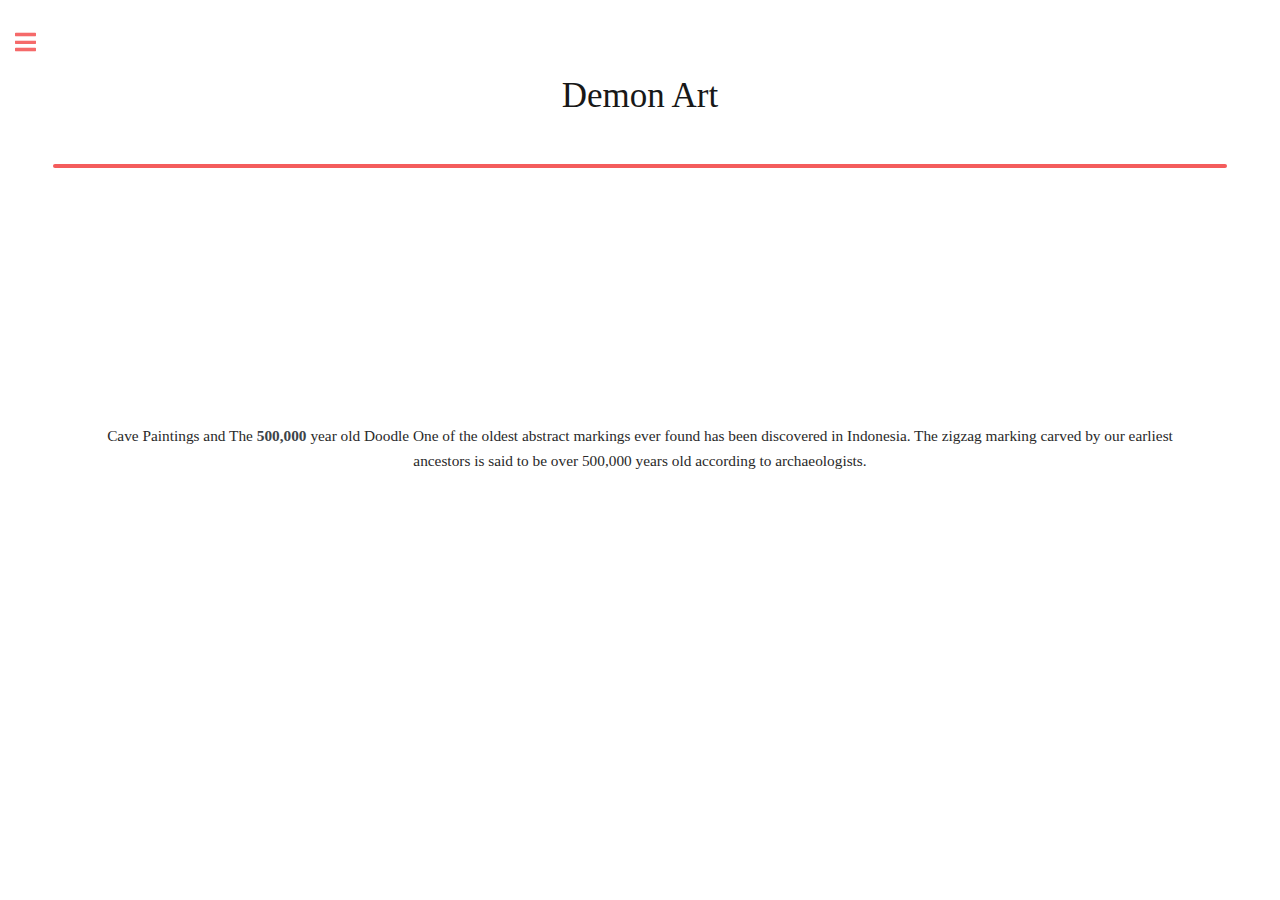
<file: index.html>
<!DOCTYPE HTML>

<html>
<head>
    <title>Demon Art - A Gallery About Doodle Art</title>
    <meta charset="utf-8"/>
    <meta name="viewport" content="width=device-width, initial-scale=1, user-scalable=no"/>
    <link id="dd" rel="icon" href="Logo.jpg">
    <link rel="stylesheet" href="assets/css/main.css"/>
</head>
<body class="is-preload">

<div id="wrapper">

    <div id="main">
        <div class="inner">
            <center>
                <header id="header">
                    <a href="index.html" class="logo">Demon Art</a>
                </header>
            </center>
            <hr id="hr">
            <br>
            <br><br><br><br><br><br><br><br>

            <center>
                <p id="doodle">Cave Paintings and The <strong>500,000</strong> year old Doodle One of the oldest
                    abstract markings ever
                    found has been discovered in Indonesia. The zigzag marking carved by our earliest ancestors is said
                    to be
                    over 500,000 years old according to archaeologists.
                </p>
            </center>

        </div>
    </div>
    <br>

    <!-- Sidebar -->
    <div id="sidebar">
        <div class="inner">

            <!-- Search -->
            <section id="search" class="alt">
                <form method="post" action="#">
                    <input type="text" name="query" id="query" placeholder="Search"/>
                </form>
            </section>

            <!-- Menu -->
            <nav id="menu">
                <header class="major">
                    <h2>Menu</h2>
                </header>
                <ul>
                    <li><a href="index.html">Home</a></li>
                    <li><a href="generic.html">Doodles</a></li>
                    <li><a href="elements.html">Contact Us</a></li>

                </ul>
            </nav>
        </div>
    </div>
</div>


<script src="assets/js/jquery.min.js"></script>
<script src="assets/js/browser.min.js"></script>
<script src="assets/js/breakpoints.min.js"></script>
<script src="assets/js/util.js"></script>
<script src="assets/js/main.js"></script>

</body>
</html>
</file>
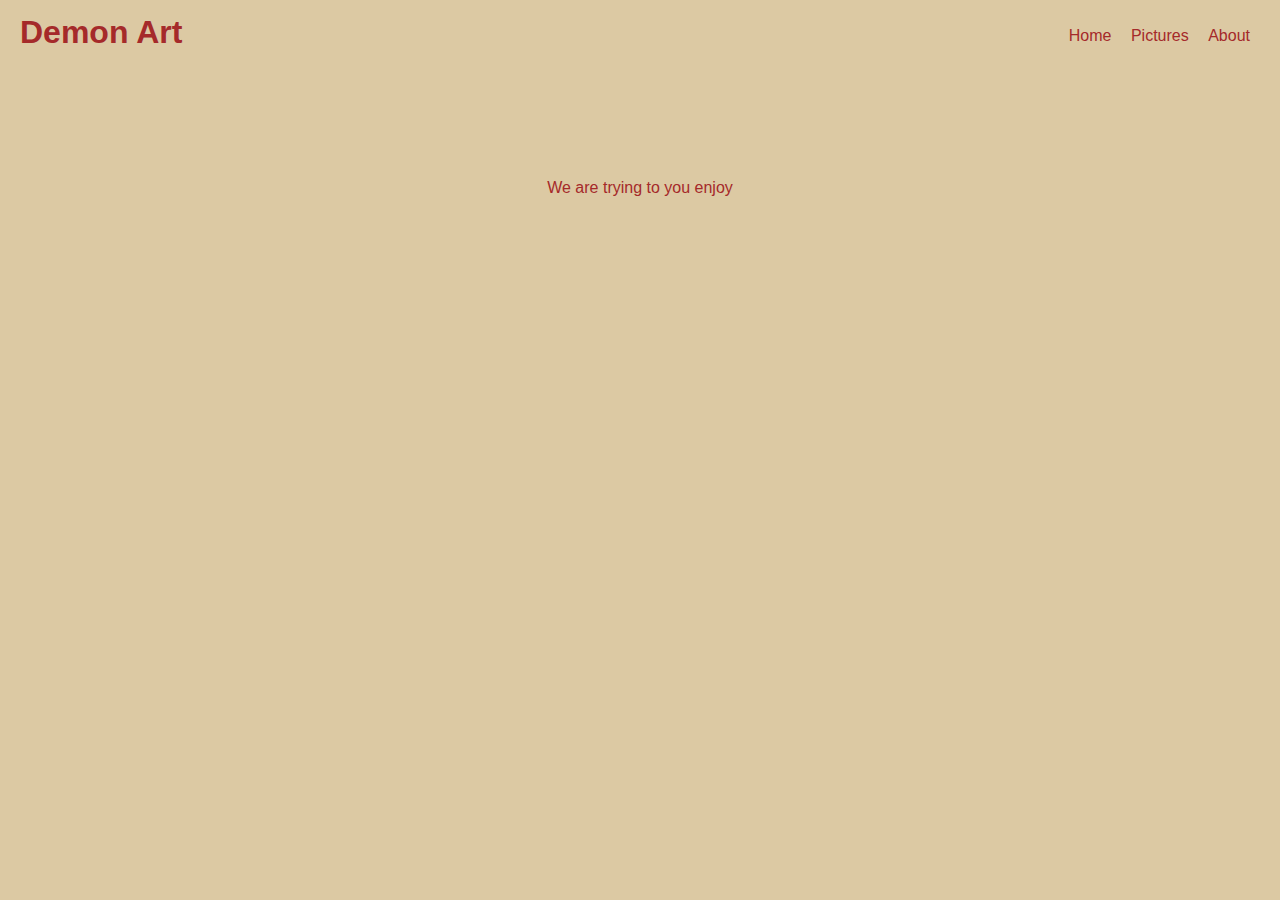
<file: about.html>
<!doctype html>
<html lang="en">
<head>
    <meta charset="UTF-8">
    <meta name="viewport"
          content="width=device-width, user-scalable=no, initial-scale=1.0, maximum-scale=1.0, minimum-scale=1.0">
    <meta http-equiv="X-UA-Compatible" content="ie=edge">
    <link rel="icon" href="Logo.jpg">
    <link rel="stylesheet" href="style.css">
    <title>About</title>
</head>
<body>
<header id="header">
    <a id="header-link" href="index.html">
        <h1>
            Demon Art
        </h1>
    </a>

    <ul id="header-list">
        <li class="header-items">
            <a href="index.html">
                home
            </a>
        </li>
        <li class="header-items">
            <a href="pictures.html">
                pictures
            </a>
        </li>
        <li class="header-items">
            <a href="about.html">
                about
            </a>
        </li>
    </ul>
</header>

<br>
<br>
<br>
<br>
<br>
<br>
<center>
<p id="goal">
    we are trying to you enjoy
</p>
</center>

</body>
</html>
</file>
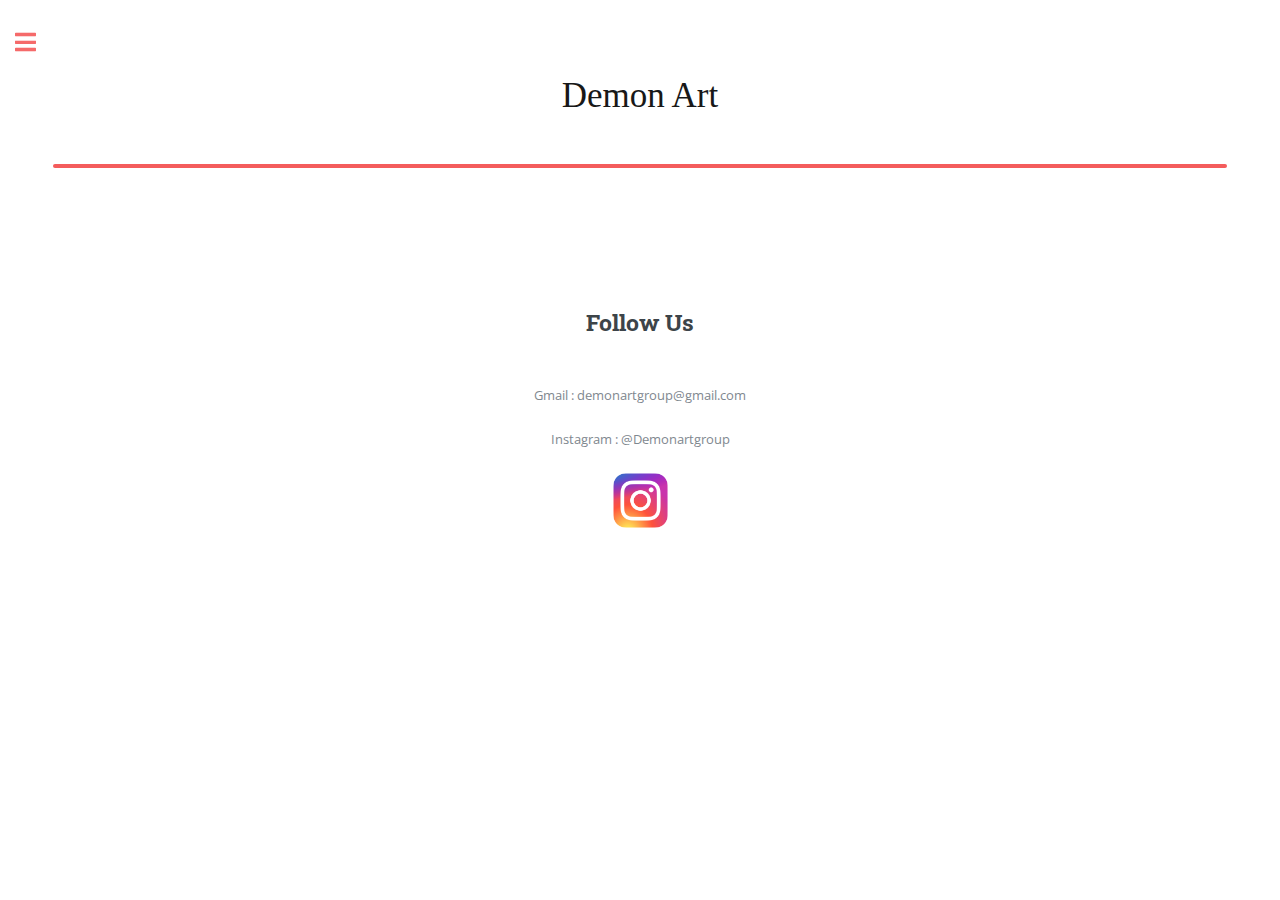
<file: elements.html>
<!DOCTYPE HTML>

<html>
<head>
    <title>Demon Art - A Gallery About Doodle Art</title>
    <meta charset="utf-8"/>
    <meta name="viewport" content="width=device-width, initial-scale=1, user-scalable=no"/>
    <link id="dd" rel="icon" href="Logo.jpg">
    <link rel="stylesheet" href="assets/css/main.css"/>
</head>
<body class="is-preload">

<div id="wrapper">

    <div id="main">
        <div class="inner">

            <center>
                <header id="header">
                    <a href="index.html" class="logo">Demon Art</a>

            </center>
            <hr id="hr">
            <br>
            <br>
            <br>
            <br>
            <br>

            <center>
                <h2>Follow Us</h2>
                <br>
                Gmail : demonartgroup@gmail.com

                <br>
                <br>
                Instagram : <a id="instagram" href="https://instagram.com/demonartgroup">@demonartgroup</a>
                <br>
                <br>
                <img id="ins" src="Instagram_logo_2016.svg.png">
        </div>
    </div>

    <!-- Sidebar -->
    <div id="sidebar">
        <div class="inner">

            <!-- Search -->
            <section id="search" class="alt">
                <form method="post" action="#">
                    <input type="text" name="query" id="query" placeholder="Search"/>
                </form>
            </section>

            <!-- Menu -->
            <nav id="menu">
                <header class="major">
                    <h2>Menu</h2>
                </header>
                <ul>
                    <li><a href="index.html">Home</a></li>
                    <li><a href="generic.html">Doodles</a></li>
                    <li><a href="elements.html">Contact Us</a></li>

                </ul>


                <script src="assets/js/jquery.min.js"></script>
                <script src="assets/js/browser.min.js"></script>
                <script src="assets/js/breakpoints.min.js"></script>
                <script src="assets/js/util.js"></script>
                <script src="assets/js/main.js"></script>

</body>
</html>
</file>
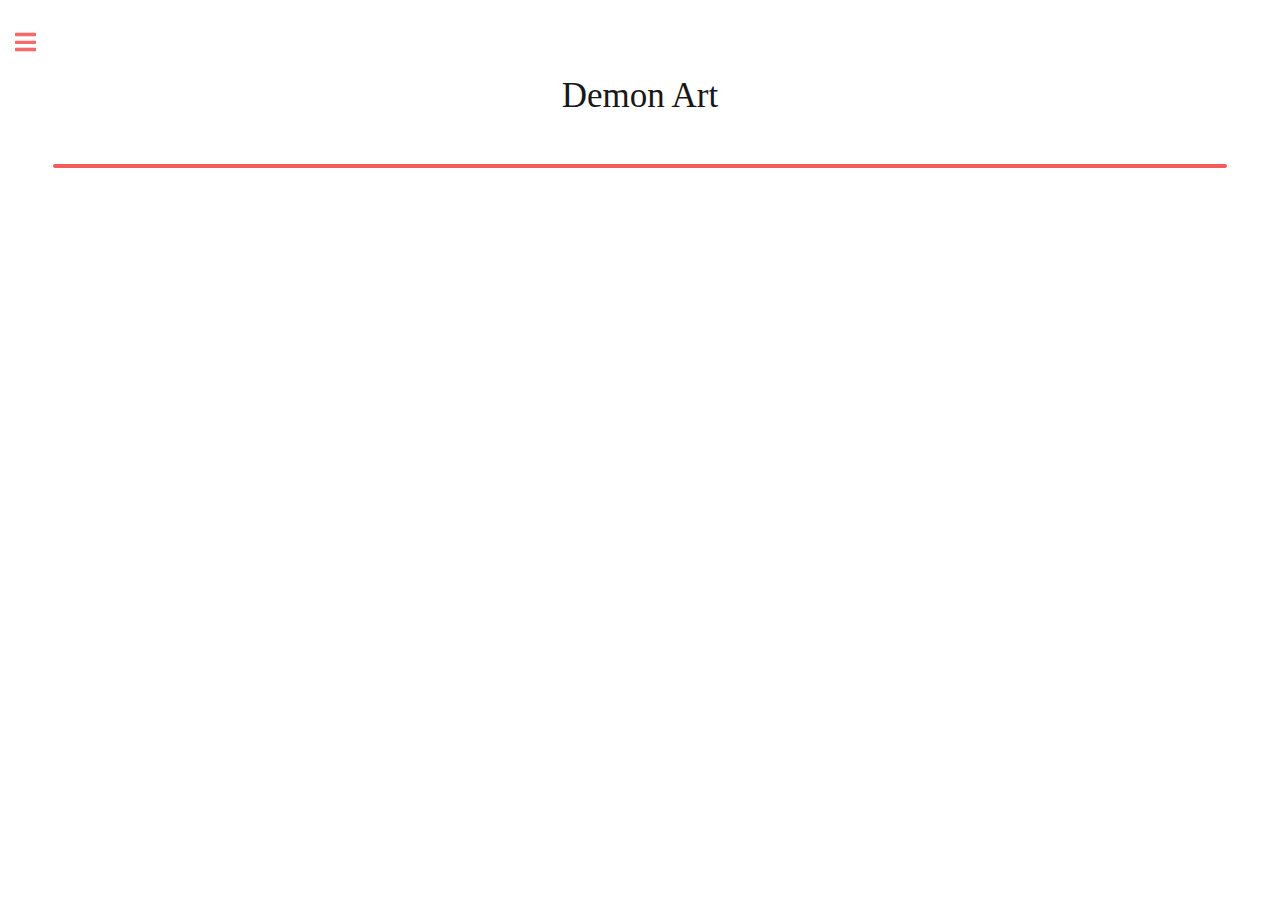
<file: generic.html>
<!DOCTYPE HTML>

<html>
<head>
    <title>Demon Art - A Gallery About Doodle Art</title>
    <meta charset="utf-8"/>
    <meta name="viewport" content="width=device-width, initial-scale=1, user-scalable=no"/>
    <link id="dd" rel="icon" href="Logo.jpg">
    <link rel="stylesheet" href="assets/css/main.css"/>
</head>
<body class="is-preload">

<div id="wrapper">

    <div id="main">
        <div class="inner">

            <center>
                <header id="header">
                    <a href="index.html" class="logo">Demon Art</a>
                </header>
            </center>
            <hr id="hr">
        </div>
    </div>

    <!-- Sidebar -->
    <div id="sidebar">
        <div class="inner">

            <!-- Search -->
            <section id="search" class="alt">
                <form method="post" action="#">
                    <input type="text" name="query" id="query" placeholder="Search"/>
                </form>
            </section>

            <!-- Menu -->
            <nav id="menu">
                <header class="major">
                    <h2>Menu</h2>
                </header>
                <ul>
                    <li><a href="index.html">Home</a></li>
                    <li><a href="generic.html">Doodles</a></li>
                    <li><a href="elements.html">Contact Us</a></li>

                </ul>
            </nav>
        </div>
    </div>
</div>

<script src="assets/js/time.js"></script>
<script src="assets/js/jquery.min.js"></script>
<script src="assets/js/browser.min.js"></script>
<script src="assets/js/breakpoints.min.js"></script>
<script src="assets/js/util.js"></script>
<script src="assets/js/main.js"></script>

</body>
</html>
</file>
<file: style.css>
* {
    margin: 0;
    padding: 0;
    box-sizing: border-box;
}


body {
    font-family: AktivGroteskW01-Medium, sans-serif;
    background-color: #dcc9a3;
    color: brown;
}

h1, h2, h3, h4, h5, h6, a {
    font-family: Recoleta, sans-serif;
}

#header {
    padding: 14px 20px 20px;
}

a {
    display: inline-block;
    text-decoration: unset;
    color: unset;
    transition: .2s;

}

a:hover {
    letter-spacing: 5px;
}

*:first-letter {
    text-transform: uppercase;
}

.header-items {
    display: inline-block;
    margin-left: 15px;
}

#header-list {
    position: absolute;
    top: 27px;
    right: 30px;
}

#pp {
    font-family: Recoleta, sans-serif;
    margin: 40px;
}

#line {
    margin: 45px;
    border-color: brown;
    outline-color: brown;
    color: brown;
}

#logo {
    width: 250px;
}

#footer {
    font-family: Recoleta, sans-serif;
    margin: 25px;
}

#goal {
    font-family: Recoleta, sans-serif;
}

#dude {
    margin: 45px;
    border-color: brown;
    outline-color: brown;
    color: brown;
}
</file>
<file: assets/css/main.css>
@import url(fontawesome-all.min.css);
@import url("https://fonts.googleapis.com/css?family=Open+Sans:400,600,400italic,600italic|Roboto+Slab:400,700");

/*
	Editorial by HTML5 UP
	html5up.net | @ajlkn
	Free for personal and commercial use under the CCA 3.0 license (html5up.net/license)
*/
*:first-letter {
    text-transform: uppercase;
}

html, body, div, span, applet, object,
iframe, h1, h2, h3, h4, h5, h6, p, blockquote,
pre, a, abbr, acronym, address, big, cite,
code, del, dfn, em, img, ins, kbd, q, s, samp,
small, strike, strong, sub, sup, tt, var, b,
u, i, center, dl, dt, dd, ol, ul, li, fieldset,
form, label, legend, table, caption, tbody,
tfoot, thead, tr, th, td, article, aside,
canvas, details, embed, figure, figcaption,
footer, header, hgroup, menu, nav, output, ruby,
section, summary, time, mark, audio, video, #instagram {
    margin: 0;
    padding: 0;
    border: 0;
    font-size: 100%;
    font: inherit;
    vertical-align: baseline;
    box-sizing: border-box;
}

article, aside, details, figcaption, figure,
footer, header, hgroup, menu, nav, section {
    display: block;
}

body {
    line-height: 1;
}

ol, ul {
    list-style: none;
}

blockquote, q {
    quotes: none;
}

blockquote:before, blockquote:after, q:before, q:after {
    content: '';
    content: none;
}

table {
    border-collapse: collapse;
    border-spacing: 0;
}

body {
    -webkit-text-size-adjust: none;

}

mark {
    background-color: transparent;
    color: inherit;
}

input::-moz-focus-inner {
    border: 0;
    padding: 0;
}

input, select, textarea {
    -moz-appearance: none;
    -webkit-appearance: none;
    -ms-appearance: none;
    appearance: none;
}

/* Basic */
@-ms-viewport {
    width: device-width;
}

body {
    -ms-overflow-style: scrollbar;
}

@media screen and (max-width: 480px) {
    html, body {
        min-width: 320px;
    }
}

html {
    box-sizing: border-box;
}

*, *:before, *:after {
    box-sizing: inherit;
}

body {
    background: #ffffff;
}

body.is-preload *, body.is-preload *:before, body.is-preload *:after, body.is-resizing *, body.is-resizing *:before, body.is-resizing *:after {
    -moz-animation: none !important;
    -webkit-animation: none !important;
    -ms-animation: none !important;
    animation: none !important;
    -moz-transition: none !important;
    -webkit-transition: none !important;
    -ms-transition: none !important;
    transition: none !important;
}

/* Type */
body, input, select, textarea {
    color: #7f888f;
    font-family: "Open Sans", sans-serif;
    font-size: 13pt;
    font-weight: 400;
    line-height: 1.65;
}

@media screen and (max-width: 1680px) {
    body, input, select, textarea {
        font-size: 11pt;
    }
}

@media screen and (max-width: 1280px) {
    body, input, select, textarea {
        font-size: 10pt;
    }
}

@media screen and (max-width: 360px) {
    body, input, select, textarea {
        font-size: 9pt;
    }
}

a {
    -moz-transition: color 0.2s ease-in-out, border-bottom-color 0.2s ease-in-out;
    -webkit-transition: color 0.2s ease-in-out, border-bottom-color 0.2s ease-in-out;
    -ms-transition: color 0.2s ease-in-out, border-bottom-color 0.2s ease-in-out;
    transition: color 0.2s ease-in-out, border-bottom-color 0.2s ease-in-out;
    border-bottom: dotted 1px;
    color: #f56a6a;
    text-decoration: none;
}

a:hover {
    border-bottom-color: #f56a6a;
    color: #f56a6a !important;
}

a:hover strong {
    color: inherit;
}

strong, b {
    color: #3d4449;
    font-weight: 600;
}

em, i {
    font-style: italic;
}

p {
    margin: 0 0 2em 0;
}

h1, h2, h3, h4, h5, h6 {
    color: #3d4449;
    font-family: "Roboto Slab", serif;
    font-weight: 700;
    line-height: 1.5;
    margin: 0 0 1em 0;
}

h1 a, h2 a, h3 a, h4 a, h5 a, h6 a {
    color: inherit;
    text-decoration: none;
    border-bottom: 0;
}

h1 {
    font-size: 4em;
    margin: 0 0 0.5em 0;
    line-height: 1.3;
}

h2 {
    font-size: 1.75em;
}

h3 {
    font-size: 1.25em;
}

h4 {
    font-size: 1.1em;
}

h5 {
    font-size: 0.9em;
}

h6 {
    font-size: 0.7em;
}

@media screen and (max-width: 1680px) {
    h1 {
        font-size: 3.5em;
    }
}

@media screen and (max-width: 980px) {
    h1 {
        font-size: 3.25em;
    }
}

@media screen and (max-width: 736px) {
    h1 {
        font-size: 2em;
        line-height: 1.4;
    }

    h2 {
        font-size: 1.5em;
    }
}

sub {
    font-size: 0.8em;
    position: relative;
    top: 0.5em;
}

sup {
    font-size: 0.8em;
    position: relative;
    top: -0.5em;
}

blockquote {
    border-left: solid 3px rgba(210, 215, 217, 0.75);
    font-style: italic;
    margin: 0 0 2em 0;
    padding: 0.5em 0 0.5em 2em;
}

code {
    background: rgba(230, 235, 237, 0.25);
    border-radius: 0.375em;
    border: solid 1px rgba(210, 215, 217, 0.75);
    font-family: "Courier New", monospace;
    font-size: 0.9em;
    margin: 0 0.25em;
    padding: 0.25em 0.65em;
}

pre {
    -webkit-overflow-scrolling: touch;
    font-family: "Courier New", monospace;
    font-size: 0.9em;
    margin: 0 0 2em 0;
}

pre code {
    display: block;
    line-height: 1.75;
    padding: 1em 1.5em;
    overflow-x: auto;
}

hr {
    border: 0;
    border-bottom: solid 1px rgba(210, 215, 217, 0.75);
    margin: 2em 0;
}

hr.major {
    margin: 3em 0;
}

.align-left {
    text-align: left;
}

.align-center {
    text-align: center;
}

.align-right {
    text-align: right;
}

/* Row */
.row {
    display: flex;
    flex-wrap: wrap;
    box-sizing: border-box;
    align-items: stretch;
}

.row > * {
    box-sizing: border-box;
}

.row.gtr-uniform > * > :last-child {
    margin-bottom: 0;
}

.row.aln-left {
    justify-content: flex-start;
}

.row.aln-center {
    justify-content: center;
}

.row.aln-right {
    justify-content: flex-end;
}

.row.aln-top {
    align-items: flex-start;
}

.row.aln-middle {
    align-items: center;
}

.row.aln-bottom {
    align-items: flex-end;
}

.row > .imp {
    order: -1;
}

.row > .col-1 {
    width: 8.33333%;
}

.row > .off-1 {
    margin-left: 8.33333%;
}

.row > .col-2 {
    width: 16.66667%;
}

.row > .off-2 {
    margin-left: 16.66667%;
}

.row > .col-3 {
    width: 25%;
}

.row > .off-3 {
    margin-left: 25%;
}

.row > .col-4 {
    width: 33.33333%;
}

.row > .off-4 {
    margin-left: 33.33333%;
}

.row > .col-5 {
    width: 41.66667%;
}

.row > .off-5 {
    margin-left: 41.66667%;
}

.row > .col-6 {
    width: 50%;
}

.row > .off-6 {
    margin-left: 50%;
}

.row > .col-7 {
    width: 58.33333%;
}

.row > .off-7 {
    margin-left: 58.33333%;
}

.row > .col-8 {
    width: 66.66667%;
}

.row > .off-8 {
    margin-left: 66.66667%;
}

.row > .col-9 {
    width: 75%;
}

.row > .off-9 {
    margin-left: 75%;
}

.row > .col-10 {
    width: 83.33333%;
}

.row > .off-10 {
    margin-left: 83.33333%;
}

.row > .col-11 {
    width: 91.66667%;
}

.row > .off-11 {
    margin-left: 91.66667%;
}

.row > .col-12 {
    width: 100%;
}

.row > .off-12 {
    margin-left: 100%;
}

.row.gtr-0 {
    margin-top: 0;
    margin-left: 0em;
}

.row.gtr-0 > * {
    padding: 0 0 0 0em;
}

.row.gtr-0.gtr-uniform {
    margin-top: 0em;
}

.row.gtr-0.gtr-uniform > * {
    padding-top: 0em;
}

.row.gtr-25 {
    margin-top: 0;
    margin-left: -0.375em;
}

.row.gtr-25 > * {
    padding: 0 0 0 0.375em;
}

.row.gtr-25.gtr-uniform {
    margin-top: -0.375em;
}

.row.gtr-25.gtr-uniform > * {
    padding-top: 0.375em;
}

.row.gtr-50 {
    margin-top: 0;
    margin-left: -0.75em;
}

.row.gtr-50 > * {
    padding: 0 0 0 0.75em;
}

.row.gtr-50.gtr-uniform {
    margin-top: -0.75em;
}

.row.gtr-50.gtr-uniform > * {
    padding-top: 0.75em;
}

.row {
    margin-top: 0;
    margin-left: -1.5em;
}

.row > * {
    padding: 0 0 0 1.5em;
}

.row.gtr-uniform {
    margin-top: -1.5em;
}

.row.gtr-uniform > * {
    padding-top: 1.5em;
}

.row.gtr-150 {
    margin-top: 0;
    margin-left: -2.25em;
}

.row.gtr-150 > * {
    padding: 0 0 0 2.25em;
}

.row.gtr-150.gtr-uniform {
    margin-top: -2.25em;
}

.row.gtr-150.gtr-uniform > * {
    padding-top: 2.25em;
}

.row.gtr-200 {
    margin-top: 0;
    margin-left: -3em;
}

.row.gtr-200 > * {
    padding: 0 0 0 3em;
}

.row.gtr-200.gtr-uniform {
    margin-top: -3em;
}

.row.gtr-200.gtr-uniform > * {
    padding-top: 3em;
}

@media screen and (max-width: 1680px) {
    .row {
        display: flex;
        flex-wrap: wrap;
        box-sizing: border-box;
        align-items: stretch;
    }

    .row > * {
        box-sizing: border-box;
    }

    .row.gtr-uniform > * > :last-child {
        margin-bottom: 0;
    }

    .row.aln-left {
        justify-content: flex-start;
    }

    .row.aln-center {
        justify-content: center;
    }

    .row.aln-right {
        justify-content: flex-end;
    }

    .row.aln-top {
        align-items: flex-start;
    }

    .row.aln-middle {
        align-items: center;
    }

    .row.aln-bottom {
        align-items: flex-end;
    }

    .row > .imp-xlarge {
        order: -1;
    }

    .row > .col-1-xlarge {
        width: 8.33333%;
    }

    .row > .off-1-xlarge {
        margin-left: 8.33333%;
    }

    .row > .col-2-xlarge {
        width: 16.66667%;
    }

    .row > .off-2-xlarge {
        margin-left: 16.66667%;
    }

    .row > .col-3-xlarge {
        width: 25%;
    }

    .row > .off-3-xlarge {
        margin-left: 25%;
    }

    .row > .col-4-xlarge {
        width: 33.33333%;
    }

    .row > .off-4-xlarge {
        margin-left: 33.33333%;
    }

    .row > .col-5-xlarge {
        width: 41.66667%;
    }

    .row > .off-5-xlarge {
        margin-left: 41.66667%;
    }

    .row > .col-6-xlarge {
        width: 50%;
    }

    .row > .off-6-xlarge {
        margin-left: 50%;
    }

    .row > .col-7-xlarge {
        width: 58.33333%;
    }

    .row > .off-7-xlarge {
        margin-left: 58.33333%;
    }

    .row > .col-8-xlarge {
        width: 66.66667%;
    }

    .row > .off-8-xlarge {
        margin-left: 66.66667%;
    }

    .row > .col-9-xlarge {
        width: 75%;
    }

    .row > .off-9-xlarge {
        margin-left: 75%;
    }

    .row > .col-10-xlarge {
        width: 83.33333%;
    }

    .row > .off-10-xlarge {
        margin-left: 83.33333%;
    }

    .row > .col-11-xlarge {
        width: 91.66667%;
    }

    .row > .off-11-xlarge {
        margin-left: 91.66667%;
    }

    .row > .col-12-xlarge {
        width: 100%;
    }

    .row > .off-12-xlarge {
        margin-left: 100%;
    }

    .row.gtr-0 {
        margin-top: 0;
        margin-left: 0em;
    }

    .row.gtr-0 > * {
        padding: 0 0 0 0em;
    }

    .row.gtr-0.gtr-uniform {
        margin-top: 0em;
    }

    .row.gtr-0.gtr-uniform > * {
        padding-top: 0em;
    }

    .row.gtr-25 {
        margin-top: 0;
        margin-left: -0.375em;
    }

    .row.gtr-25 > * {
        padding: 0 0 0 0.375em;
    }

    .row.gtr-25.gtr-uniform {
        margin-top: -0.375em;
    }

    .row.gtr-25.gtr-uniform > * {
        padding-top: 0.375em;
    }

    .row.gtr-50 {
        margin-top: 0;
        margin-left: -0.75em;
    }

    .row.gtr-50 > * {
        padding: 0 0 0 0.75em;
    }

    .row.gtr-50.gtr-uniform {
        margin-top: -0.75em;
    }

    .row.gtr-50.gtr-uniform > * {
        padding-top: 0.75em;
    }

    .row {
        margin-top: 0;
        margin-left: -1.5em;
    }

    .row > * {
        padding: 0 0 0 1.5em;
    }

    .row.gtr-uniform {
        margin-top: -1.5em;
    }

    .row.gtr-uniform > * {
        padding-top: 1.5em;
    }

    .row.gtr-150 {
        margin-top: 0;
        margin-left: -2.25em;
    }

    .row.gtr-150 > * {
        padding: 0 0 0 2.25em;
    }

    .row.gtr-150.gtr-uniform {
        margin-top: -2.25em;
    }

    .row.gtr-150.gtr-uniform > * {
        padding-top: 2.25em;
    }

    .row.gtr-200 {
        margin-top: 0;
        margin-left: -3em;
    }

    .row.gtr-200 > * {
        padding: 0 0 0 3em;
    }

    .row.gtr-200.gtr-uniform {
        margin-top: -3em;
    }

    .row.gtr-200.gtr-uniform > * {
        padding-top: 3em;
    }
}

@media screen and (max-width: 1280px) {
    .row {
        display: flex;
        flex-wrap: wrap;
        box-sizing: border-box;
        align-items: stretch;
    }

    .row > * {
        box-sizing: border-box;
    }

    .row.gtr-uniform > * > :last-child {
        margin-bottom: 0;
    }

    .row.aln-left {
        justify-content: flex-start;
    }

    .row.aln-center {
        justify-content: center;
    }

    .row.aln-right {
        justify-content: flex-end;
    }

    .row.aln-top {
        align-items: flex-start;
    }

    .row.aln-middle {
        align-items: center;
    }

    .row.aln-bottom {
        align-items: flex-end;
    }

    .row > .imp-large {
        order: -1;
    }

    .row > .col-1-large {
        width: 8.33333%;
    }

    .row > .off-1-large {
        margin-left: 8.33333%;
    }

    .row > .col-2-large {
        width: 16.66667%;
    }

    .row > .off-2-large {
        margin-left: 16.66667%;
    }

    .row > .col-3-large {
        width: 25%;
    }

    .row > .off-3-large {
        margin-left: 25%;
    }

    .row > .col-4-large {
        width: 33.33333%;
    }

    .row > .off-4-large {
        margin-left: 33.33333%;
    }

    .row > .col-5-large {
        width: 41.66667%;
    }

    .row > .off-5-large {
        margin-left: 41.66667%;
    }

    .row > .col-6-large {
        width: 50%;
    }

    .row > .off-6-large {
        margin-left: 50%;
    }

    .row > .col-7-large {
        width: 58.33333%;
    }

    .row > .off-7-large {
        margin-left: 58.33333%;
    }

    .row > .col-8-large {
        width: 66.66667%;
    }

    .row > .off-8-large {
        margin-left: 66.66667%;
    }

    .row > .col-9-large {
        width: 75%;
    }

    .row > .off-9-large {
        margin-left: 75%;
    }

    .row > .col-10-large {
        width: 83.33333%;
    }

    .row > .off-10-large {
        margin-left: 83.33333%;
    }

    .row > .col-11-large {
        width: 91.66667%;
    }

    .row > .off-11-large {
        margin-left: 91.66667%;
    }

    .row > .col-12-large {
        width: 100%;
    }

    .row > .off-12-large {
        margin-left: 100%;
    }

    .row.gtr-0 {
        margin-top: 0;
        margin-left: 0em;
    }

    .row.gtr-0 > * {
        padding: 0 0 0 0em;
    }

    .row.gtr-0.gtr-uniform {
        margin-top: 0em;
    }

    .row.gtr-0.gtr-uniform > * {
        padding-top: 0em;
    }

    .row.gtr-25 {
        margin-top: 0;
        margin-left: -0.375em;
    }

    .row.gtr-25 > * {
        padding: 0 0 0 0.375em;
    }

    .row.gtr-25.gtr-uniform {
        margin-top: -0.375em;
    }

    .row.gtr-25.gtr-uniform > * {
        padding-top: 0.375em;
    }

    .row.gtr-50 {
        margin-top: 0;
        margin-left: -0.75em;
    }

    .row.gtr-50 > * {
        padding: 0 0 0 0.75em;
    }

    .row.gtr-50.gtr-uniform {
        margin-top: -0.75em;
    }

    .row.gtr-50.gtr-uniform > * {
        padding-top: 0.75em;
    }

    .row {
        margin-top: 0;
        margin-left: -1.5em;
    }

    .row > * {
        padding: 0 0 0 1.5em;
    }

    .row.gtr-uniform {
        margin-top: -1.5em;
    }

    .row.gtr-uniform > * {
        padding-top: 1.5em;
    }

    .row.gtr-150 {
        margin-top: 0;
        margin-left: -2.25em;
    }

    .row.gtr-150 > * {
        padding: 0 0 0 2.25em;
    }

    .row.gtr-150.gtr-uniform {
        margin-top: -2.25em;
    }

    .row.gtr-150.gtr-uniform > * {
        padding-top: 2.25em;
    }

    .row.gtr-200 {
        margin-top: 0;
        margin-left: -3em;
    }

    .row.gtr-200 > * {
        padding: 0 0 0 3em;
    }

    .row.gtr-200.gtr-uniform {
        margin-top: -3em;
    }

    .row.gtr-200.gtr-uniform > * {
        padding-top: 3em;
    }
}

@media screen and (max-width: 980px) {
    .row {
        display: flex;
        flex-wrap: wrap;
        box-sizing: border-box;
        align-items: stretch;
    }

    .row > * {
        box-sizing: border-box;
    }

    .row.gtr-uniform > * > :last-child {
        margin-bottom: 0;
    }

    .row.aln-left {
        justify-content: flex-start;
    }

    .row.aln-center {
        justify-content: center;
    }

    .row.aln-right {
        justify-content: flex-end;
    }

    .row.aln-top {
        align-items: flex-start;
    }

    .row.aln-middle {
        align-items: center;
    }

    .row.aln-bottom {
        align-items: flex-end;
    }

    .row > .imp-medium {
        order: -1;
    }

    .row > .col-1-medium {
        width: 8.33333%;
    }

    .row > .off-1-medium {
        margin-left: 8.33333%;
    }

    .row > .col-2-medium {
        width: 16.66667%;
    }

    .row > .off-2-medium {
        margin-left: 16.66667%;
    }

    .row > .col-3-medium {
        width: 25%;
    }

    .row > .off-3-medium {
        margin-left: 25%;
    }

    .row > .col-4-medium {
        width: 33.33333%;
    }

    .row > .off-4-medium {
        margin-left: 33.33333%;
    }

    .row > .col-5-medium {
        width: 41.66667%;
    }

    .row > .off-5-medium {
        margin-left: 41.66667%;
    }

    .row > .col-6-medium {
        width: 50%;
    }

    .row > .off-6-medium {
        margin-left: 50%;
    }

    .row > .col-7-medium {
        width: 58.33333%;
    }

    .row > .off-7-medium {
        margin-left: 58.33333%;
    }

    .row > .col-8-medium {
        width: 66.66667%;
    }

    .row > .off-8-medium {
        margin-left: 66.66667%;
    }

    .row > .col-9-medium {
        width: 75%;
    }

    .row > .off-9-medium {
        margin-left: 75%;
    }

    .row > .col-10-medium {
        width: 83.33333%;
    }

    .row > .off-10-medium {
        margin-left: 83.33333%;
    }

    .row > .col-11-medium {
        width: 91.66667%;
    }

    .row > .off-11-medium {
        margin-left: 91.66667%;
    }

    .row > .col-12-medium {
        width: 100%;
    }

    .row > .off-12-medium {
        margin-left: 100%;
    }

    .row.gtr-0 {
        margin-top: 0;
        margin-left: 0em;
    }

    .row.gtr-0 > * {
        padding: 0 0 0 0em;
    }

    .row.gtr-0.gtr-uniform {
        margin-top: 0em;
    }

    .row.gtr-0.gtr-uniform > * {
        padding-top: 0em;
    }

    .row.gtr-25 {
        margin-top: 0;
        margin-left: -0.375em;
    }

    .row.gtr-25 > * {
        padding: 0 0 0 0.375em;
    }

    .row.gtr-25.gtr-uniform {
        margin-top: -0.375em;
    }

    .row.gtr-25.gtr-uniform > * {
        padding-top: 0.375em;
    }

    .row.gtr-50 {
        margin-top: 0;
        margin-left: -0.75em;
    }

    .row.gtr-50 > * {
        padding: 0 0 0 0.75em;
    }

    .row.gtr-50.gtr-uniform {
        margin-top: -0.75em;
    }

    .row.gtr-50.gtr-uniform > * {
        padding-top: 0.75em;
    }

    .row {
        margin-top: 0;
        margin-left: -1.5em;
    }

    .row > * {
        padding: 0 0 0 1.5em;
    }

    .row.gtr-uniform {
        margin-top: -1.5em;
    }

    .row.gtr-uniform > * {
        padding-top: 1.5em;
    }

    .row.gtr-150 {
        margin-top: 0;
        margin-left: -2.25em;
    }

    .row.gtr-150 > * {
        padding: 0 0 0 2.25em;
    }

    .row.gtr-150.gtr-uniform {
        margin-top: -2.25em;
    }

    .row.gtr-150.gtr-uniform > * {
        padding-top: 2.25em;
    }

    .row.gtr-200 {
        margin-top: 0;
        margin-left: -3em;
    }

    .row.gtr-200 > * {
        padding: 0 0 0 3em;
    }

    .row.gtr-200.gtr-uniform {
        margin-top: -3em;
    }

    .row.gtr-200.gtr-uniform > * {
        padding-top: 3em;
    }
}

@media screen and (max-width: 736px) {
    .row {
        display: flex;
        flex-wrap: wrap;
        box-sizing: border-box;
        align-items: stretch;
    }

    .row > * {
        box-sizing: border-box;
    }

    .row.gtr-uniform > * > :last-child {
        margin-bottom: 0;
    }

    .row.aln-left {
        justify-content: flex-start;
    }

    .row.aln-center {
        justify-content: center;
    }

    .row.aln-right {
        justify-content: flex-end;
    }

    .row.aln-top {
        align-items: flex-start;
    }

    .row.aln-middle {
        align-items: center;
    }

    .row.aln-bottom {
        align-items: flex-end;
    }

    .row > .imp-small {
        order: -1;
    }

    .row > .col-1-small {
        width: 8.33333%;
    }

    .row > .off-1-small {
        margin-left: 8.33333%;
    }

    .row > .col-2-small {
        width: 16.66667%;
    }

    .row > .off-2-small {
        margin-left: 16.66667%;
    }

    .row > .col-3-small {
        width: 25%;
    }

    .row > .off-3-small {
        margin-left: 25%;
    }

    .row > .col-4-small {
        width: 33.33333%;
    }

    .row > .off-4-small {
        margin-left: 33.33333%;
    }

    .row > .col-5-small {
        width: 41.66667%;
    }

    .row > .off-5-small {
        margin-left: 41.66667%;
    }

    .row > .col-6-small {
        width: 50%;
    }

    .row > .off-6-small {
        margin-left: 50%;
    }

    .row > .col-7-small {
        width: 58.33333%;
    }

    .row > .off-7-small {
        margin-left: 58.33333%;
    }

    .row > .col-8-small {
        width: 66.66667%;
    }

    .row > .off-8-small {
        margin-left: 66.66667%;
    }

    .row > .col-9-small {
        width: 75%;
    }

    .row > .off-9-small {
        margin-left: 75%;
    }

    .row > .col-10-small {
        width: 83.33333%;
    }

    .row > .off-10-small {
        margin-left: 83.33333%;
    }

    .row > .col-11-small {
        width: 91.66667%;
    }

    .row > .off-11-small {
        margin-left: 91.66667%;
    }

    .row > .col-12-small {
        width: 100%;
    }

    .row > .off-12-small {
        margin-left: 100%;
    }

    .row.gtr-0 {
        margin-top: 0;
        margin-left: 0em;
    }

    .row.gtr-0 > * {
        padding: 0 0 0 0em;
    }

    .row.gtr-0.gtr-uniform {
        margin-top: 0em;
    }

    .row.gtr-0.gtr-uniform > * {
        padding-top: 0em;
    }

    .row.gtr-25 {
        margin-top: 0;
        margin-left: -0.375em;
    }

    .row.gtr-25 > * {
        padding: 0 0 0 0.375em;
    }

    .row.gtr-25.gtr-uniform {
        margin-top: -0.375em;
    }

    .row.gtr-25.gtr-uniform > * {
        padding-top: 0.375em;
    }

    .row.gtr-50 {
        margin-top: 0;
        margin-left: -0.75em;
    }

    .row.gtr-50 > * {
        padding: 0 0 0 0.75em;
    }

    .row.gtr-50.gtr-uniform {
        margin-top: -0.75em;
    }

    .row.gtr-50.gtr-uniform > * {
        padding-top: 0.75em;
    }

    .row {
        margin-top: 0;
        margin-left: -1.5em;
    }

    .row > * {
        padding: 0 0 0 1.5em;
    }

    .row.gtr-uniform {
        margin-top: -1.5em;
    }

    .row.gtr-uniform > * {
        padding-top: 1.5em;
    }

    .row.gtr-150 {
        margin-top: 0;
        margin-left: -2.25em;
    }

    .row.gtr-150 > * {
        padding: 0 0 0 2.25em;
    }

    .row.gtr-150.gtr-uniform {
        margin-top: -2.25em;
    }

    .row.gtr-150.gtr-uniform > * {
        padding-top: 2.25em;
    }

    .row.gtr-200 {
        margin-top: 0;
        margin-left: -3em;
    }

    .row.gtr-200 > * {
        padding: 0 0 0 3em;
    }

    .row.gtr-200.gtr-uniform {
        margin-top: -3em;
    }

    .row.gtr-200.gtr-uniform > * {
        padding-top: 3em;
    }
}

@media screen and (max-width: 480px) {
    .row {
        display: flex;
        flex-wrap: wrap;
        box-sizing: border-box;
        align-items: stretch;
    }

    .row > * {
        box-sizing: border-box;
    }

    .row.gtr-uniform > * > :last-child {
        margin-bottom: 0;
    }

    .row.aln-left {
        justify-content: flex-start;
    }

    .row.aln-center {
        justify-content: center;
    }

    .row.aln-right {
        justify-content: flex-end;
    }

    .row.aln-top {
        align-items: flex-start;
    }

    .row.aln-middle {
        align-items: center;
    }

    .row.aln-bottom {
        align-items: flex-end;
    }

    .row > .imp-xsmall {
        order: -1;
    }

    .row > .col-1-xsmall {
        width: 8.33333%;
    }

    .row > .off-1-xsmall {
        margin-left: 8.33333%;
    }

    .row > .col-2-xsmall {
        width: 16.66667%;
    }

    .row > .off-2-xsmall {
        margin-left: 16.66667%;
    }

    .row > .col-3-xsmall {
        width: 25%;
    }

    .row > .off-3-xsmall {
        margin-left: 25%;
    }

    .row > .col-4-xsmall {
        width: 33.33333%;
    }

    .row > .off-4-xsmall {
        margin-left: 33.33333%;
    }

    .row > .col-5-xsmall {
        width: 41.66667%;
    }

    .row > .off-5-xsmall {
        margin-left: 41.66667%;
    }

    .row > .col-6-xsmall {
        width: 50%;
    }

    .row > .off-6-xsmall {
        margin-left: 50%;
    }

    .row > .col-7-xsmall {
        width: 58.33333%;
    }

    .row > .off-7-xsmall {
        margin-left: 58.33333%;
    }

    .row > .col-8-xsmall {
        width: 66.66667%;
    }

    .row > .off-8-xsmall {
        margin-left: 66.66667%;
    }

    .row > .col-9-xsmall {
        width: 75%;
    }

    .row > .off-9-xsmall {
        margin-left: 75%;
    }

    .row > .col-10-xsmall {
        width: 83.33333%;
    }

    .row > .off-10-xsmall {
        margin-left: 83.33333%;
    }

    .row > .col-11-xsmall {
        width: 91.66667%;
    }

    .row > .off-11-xsmall {
        margin-left: 91.66667%;
    }

    .row > .col-12-xsmall {
        width: 100%;
    }

    .row > .off-12-xsmall {
        margin-left: 100%;
    }

    .row.gtr-0 {
        margin-top: 0;
        margin-left: 0em;
    }

    .row.gtr-0 > * {
        padding: 0 0 0 0em;
    }

    .row.gtr-0.gtr-uniform {
        margin-top: 0em;
    }

    .row.gtr-0.gtr-uniform > * {
        padding-top: 0em;
    }

    .row.gtr-25 {
        margin-top: 0;
        margin-left: -0.375em;
    }

    .row.gtr-25 > * {
        padding: 0 0 0 0.375em;
    }

    .row.gtr-25.gtr-uniform {
        margin-top: -0.375em;
    }

    .row.gtr-25.gtr-uniform > * {
        padding-top: 0.375em;
    }

    .row.gtr-50 {
        margin-top: 0;
        margin-left: -0.75em;
    }

    .row.gtr-50 > * {
        padding: 0 0 0 0.75em;
    }

    .row.gtr-50.gtr-uniform {
        margin-top: -0.75em;
    }

    .row.gtr-50.gtr-uniform > * {
        padding-top: 0.75em;
    }

    .row {
        margin-top: 0;
        margin-left: -1.5em;
    }

    .row > * {
        padding: 0 0 0 1.5em;
    }

    .row.gtr-uniform {
        margin-top: -1.5em;
    }

    .row.gtr-uniform > * {
        padding-top: 1.5em;
    }

    .row.gtr-150 {
        margin-top: 0;
        margin-left: -2.25em;
    }

    .row.gtr-150 > * {
        padding: 0 0 0 2.25em;
    }

    .row.gtr-150.gtr-uniform {
        margin-top: -2.25em;
    }

    .row.gtr-150.gtr-uniform > * {
        padding-top: 2.25em;
    }

    .row.gtr-200 {
        margin-top: 0;
        margin-left: -3em;
    }

    .row.gtr-200 > * {
        padding: 0 0 0 3em;
    }

    .row.gtr-200.gtr-uniform {
        margin-top: -3em;
    }

    .row.gtr-200.gtr-uniform > * {
        padding-top: 3em;
    }
}

/* Section/Article */
section.special, article.special {
    text-align: center;
}

header p {
    font-family: "Roboto Slab", serif;
    font-size: 1em;
    font-weight: 400;
    letter-spacing: 0.075em;
    margin-top: -0.5em;
    text-transform: uppercase;
}

header.major > :last-child {
    border-bottom: solid 3px #f56a6a;
    display: inline-block;
    margin: 0 0 2em 0;
    padding: 0 0.75em 0.5em 0;
}

header.main > :last-child {
    margin: 0 0 1em 0;
}

/* Form */
form {
    margin: 0 0 2em 0;
}

label {
    color: #3d4449;
    display: block;
    font-size: 0.9em;
    font-weight: 600;
    margin: 0 0 1em 0;
}

input[type="text"],
input[type="password"],
input[type="email"],
input[type="tel"],
input[type="search"],
input[type="url"],
select,
textarea {
    -moz-appearance: none;
    -webkit-appearance: none;
    -ms-appearance: none;
    appearance: none;
    background: #ffffff;
    border-radius: 0.375em;
    border: none;
    border: solid 1px rgba(210, 215, 217, 0.75);
    color: inherit;
    display: block;
    outline: 0;
    padding: 0 1em;
    text-decoration: none;
    width: 100%;
}

input[type="text"]:invalid,
input[type="password"]:invalid,
input[type="email"]:invalid,
input[type="tel"]:invalid,
input[type="search"]:invalid,
input[type="url"]:invalid,
select:invalid,
textarea:invalid {
    box-shadow: none;
}

input[type="text"]:focus,
input[type="password"]:focus,
input[type="email"]:focus,
input[type="tel"]:focus,
input[type="search"]:focus,
input[type="url"]:focus,
select:focus,
textarea:focus {
    border-color: #f56a6a;
    box-shadow: 0 0 0 1px #f56a6a;
}

select {
    background-image: url("data:image/svg+xml;charset=utf8,%3Csvg xmlns='http://www.w3.org/2000/svg' width='40' height='40' preserveAspectRatio='none' viewBox='0 0 40 40'%3E%3Cpath d='M9.4,12.3l10.4,10.4l10.4-10.4c0.2-0.2,0.5-0.4,0.9-0.4c0.3,0,0.6,0.1,0.9,0.4l3.3,3.3c0.2,0.2,0.4,0.5,0.4,0.9 c0,0.4-0.1,0.6-0.4,0.9L20.7,31.9c-0.2,0.2-0.5,0.4-0.9,0.4c-0.3,0-0.6-0.1-0.9-0.4L4.3,17.3c-0.2-0.2-0.4-0.5-0.4-0.9 c0-0.4,0.1-0.6,0.4-0.9l3.3-3.3c0.2-0.2,0.5-0.4,0.9-0.4S9.1,12.1,9.4,12.3z' fill='rgba(210, 215, 217, 0.75)' /%3E%3C/svg%3E");
    background-size: 1.25em;
    background-repeat: no-repeat;
    background-position: calc(100% - 1em) center;
    height: 2.75em;
    padding-right: 2.75em;
    text-overflow: ellipsis;
}

select option {
    color: #3d4449;
    background: #ffffff;
}

select:focus::-ms-value {
    background-color: transparent;
}

select::-ms-expand {
    display: none;
}

input[type="text"],
input[type="password"],
input[type="email"],
input[type="tel"],
input[type="search"],
input[type="url"],
select {
    height: 2.75em;
}

textarea {
    padding: 0.75em 1em;
}

input[type="checkbox"],
input[type="radio"] {
    -moz-appearance: none;
    -webkit-appearance: none;
    -ms-appearance: none;
    appearance: none;
    display: block;
    float: left;
    margin-right: -2em;
    opacity: 0;
    width: 1em;
    z-index: -1;
}

input[type="checkbox"] + label,
input[type="radio"] + label {
    text-decoration: none;
    color: #7f888f;
    cursor: pointer;
    display: inline-block;
    font-size: 1em;
    font-weight: 400;
    padding-left: 2.4em;
    padding-right: 0.75em;
    position: relative;
}

input[type="checkbox"] + label:before,
input[type="radio"] + label:before {
    -moz-osx-font-smoothing: grayscale;
    -webkit-font-smoothing: antialiased;
    display: inline-block;
    font-style: normal;
    font-variant: normal;
    text-rendering: auto;
    line-height: 1;
    text-transform: none !important;
    font-family: 'Font Awesome 5 Free';
    font-weight: 900;
}

input[type="checkbox"] + label:before,
input[type="radio"] + label:before {
    background: #ffffff;
    border-radius: 0.375em;
    border: solid 1px rgba(210, 215, 217, 0.75);
    content: '';
    display: inline-block;
    font-size: 0.8em;
    height: 2.0625em;
    left: 0;
    line-height: 2.0625em;
    position: absolute;
    text-align: center;
    top: 0;
    width: 2.0625em;
}

input[type="checkbox"]:checked + label:before,
input[type="radio"]:checked + label:before {
    background: #3d4449;
    border-color: #3d4449;
    color: #ffffff;
    content: '\f00c';
}

input[type="checkbox"]:focus + label:before,
input[type="radio"]:focus + label:before {
    border-color: #f56a6a;
    box-shadow: 0 0 0 1px #f56a6a;
}

input[type="checkbox"] + label:before {
    border-radius: 0.375em;
}

input[type="radio"] + label:before {
    border-radius: 100%;
}

::-webkit-input-placeholder {
    color: #9fa3a6 !important;
    opacity: 1.0;
}

:-moz-placeholder {
    color: #9fa3a6 !important;
    opacity: 1.0;
}

::-moz-placeholder {
    color: #9fa3a6 !important;
    opacity: 1.0;
}

:-ms-input-placeholder {
    color: #9fa3a6 !important;
    opacity: 1.0;
}

/* Box */
.box {
    border-radius: 0.375em;
    border: solid 1px rgba(210, 215, 217, 0.75);
    margin-bottom: 2em;
    padding: 1.5em;
}

.box > :last-child,
.box > :last-child > :last-child,
.box > :last-child > :last-child > :last-child {
    margin-bottom: 0;
}

.box.alt {
    border: 0;
    border-radius: 0;
    padding: 0;
}

/* Icon */
.icon {
    text-decoration: none;
    border-bottom: none;
    position: relative;
}

.icon:before {
    -moz-osx-font-smoothing: grayscale;
    -webkit-font-smoothing: antialiased;
    display: inline-block;
    font-style: normal;
    font-variant: normal;
    text-rendering: auto;
    line-height: 1;
    text-transform: none !important;
    font-family: 'Font Awesome 5 Free';
    font-weight: 400;
}

.icon > .label {
    display: none;
}

.icon:before {
    line-height: inherit;
}

.icon.solid:before {
    font-weight: 900;
}

.icon.brands:before {
    font-family: 'Font Awesome 5 Brands';
}

/* Image */
.image {
    border-radius: 0.375em;
    border: 0;
    display: inline-block;
    position: relative;
}

.image img {
    border-radius: 0.375em;
    display: block;
}

.image.left, .image.right {
    max-width: 40%;
}

.image.left img, .image.right img {
    width: 100%;
}

.image.left {
    float: left;
    padding: 0 1.5em 1em 0;
    top: 0.25em;
}

.image.right {
    float: right;
    padding: 0 0 1em 1.5em;
    top: 0.25em;
}

.image.fit {
    display: block;
    margin: 0 0 2em 0;
    width: 100%;
}

.image.fit img {
    width: 100%;
}

.image.main {
    display: block;
    margin: 0 0 3em 0;
    width: 100%;
}

.image.main img {
    width: 100%;
}

a.image {
    overflow: hidden;
}

a.image img {
    -moz-transition: -moz-transform 0.2s ease;
    -webkit-transition: -webkit-transform 0.2s ease;
    -ms-transition: -ms-transform 0.2s ease;
    transition: transform 0.2s ease;
}

a.image:hover img {
    -moz-transform: scale(1.075);
    -webkit-transform: scale(1.075);
    -ms-transform: scale(1.075);
    transform: scale(1.075);
}

/* List */
ol {
    list-style: decimal;
    margin: 0 0 2em 0;
    padding-left: 1.25em;
}

ol li {
    padding-left: 0.25em;
}

ul {
    list-style: disc;
    margin: 0 0 2em 0;
    padding-left: 1em;
}

ul li {
    padding-left: 0.5em;
}

ul.alt {
    list-style: none;
    padding-left: 0;
}

ul.alt li {
    border-top: solid 1px rgba(210, 215, 217, 0.75);
    padding: 0.5em 0;
}

ul.alt li:first-child {
    border-top: 0;
    padding-top: 0;
}

dl {
    margin: 0 0 2em 0;
}

dl dt {
    display: block;
    font-weight: 600;
    margin: 0 0 1em 0;
}

dl dd {
    margin-left: 2em;
}

/* Actions */
ul.actions {
    display: -moz-flex;
    display: -webkit-flex;
    display: -ms-flex;
    display: flex;
    cursor: default;
    list-style: none;
    margin-left: -1em;
    padding-left: 0;
}

ul.actions li {
    padding: 0 0 0 1em;
    vertical-align: middle;
}

ul.actions.special {
    -moz-justify-content: center;
    -webkit-justify-content: center;
    -ms-justify-content: center;
    justify-content: center;
    width: 100%;
    margin-left: 0;
}

ul.actions.special li:first-child {
    padding-left: 0;
}

ul.actions.stacked {
    -moz-flex-direction: column;
    -webkit-flex-direction: column;
    -ms-flex-direction: column;
    flex-direction: column;
    margin-left: 0;
}

ul.actions.stacked li {
    padding: 1.3em 0 0 0;
}

ul.actions.stacked li:first-child {
    padding-top: 0;
}

ul.actions.fit {
    width: calc(100% + 1em);
}

ul.actions.fit li {
    -moz-flex-grow: 1;
    -webkit-flex-grow: 1;
    -ms-flex-grow: 1;
    flex-grow: 1;
    -moz-flex-shrink: 1;
    -webkit-flex-shrink: 1;
    -ms-flex-shrink: 1;
    flex-shrink: 1;
    width: 100%;
}

ul.actions.fit li > * {
    width: 100%;
}

ul.actions.fit.stacked {
    width: 100%;
}

/* Icons */
ul.icons {
    cursor: default;
    list-style: none;
    padding-left: 0;
}

ul.icons li {
    display: inline-block;
    padding: 0 1em 0 0;
}

ul.icons li:last-child {
    padding-right: 0;
}

ul.icons li .icon {
    color: inherit;
}

ul.icons li .icon:before {
    font-size: 1.25em;
}

/* Contact */
ul.contact {
    list-style: none;
    padding: 0;
}

ul.contact li {
    text-decoration: none;
    border-top: solid 1px rgba(210, 215, 217, 0.75);
    margin: 1.5em 0 0 0;
    padding: 1.5em 0 0 3em;
    position: relative;
}

ul.contact li:before {
    -moz-osx-font-smoothing: grayscale;
    -webkit-font-smoothing: antialiased;
    display: inline-block;
    font-style: normal;
    font-variant: normal;
    text-rendering: auto;
    line-height: 1;
    text-transform: none !important;
    font-family: 'Font Awesome 5 Free';
    font-weight: 400;
}

ul.contact li:before {
    color: #f56a6a;
    display: inline-block;
    font-size: 1.5em;
    height: 1.125em;
    left: 0;
    line-height: 1.125em;
    position: absolute;
    text-align: center;
    top: 1em;
    width: 1.5em;
}

ul.contact li:first-child {
    border-top: 0;
    margin-top: 0;
    padding-top: 0;
}

ul.contact li:first-child:before {
    top: 0;
}

ul.contact li a {
    color: inherit;
}

/* Pagination */
ul.pagination {
    cursor: default;
    list-style: none;
    padding-left: 0;
}

ul.pagination li {
    display: inline-block;
    padding-left: 0;
    vertical-align: middle;
}

ul.pagination li > .page {
    -moz-transition: background-color 0.2s ease-in-out, color 0.2s ease-in-out;
    -webkit-transition: background-color 0.2s ease-in-out, color 0.2s ease-in-out;
    -ms-transition: background-color 0.2s ease-in-out, color 0.2s ease-in-out;
    transition: background-color 0.2s ease-in-out, color 0.2s ease-in-out;
    border-bottom: 0;
    border-radius: 0.375em;
    display: inline-block;
    font-size: 0.8em;
    font-weight: 600;
    height: 2em;
    line-height: 2em;
    margin: 0 0.125em;
    min-width: 2em;
    padding: 0 0.5em;
    text-align: center;
}

ul.pagination li > .page.active {
    background-color: #f56a6a;
    color: #ffffff !important;
}

ul.pagination li > .page.active:hover {
    background-color: #f67878;
}

ul.pagination li > .page.active:active {
    background-color: #f45c5c;
}

ul.pagination li:first-child {
    padding-right: 0.75em;
}

ul.pagination li:last-child {
    padding-left: 0.75em;
}

@media screen and (max-width: 480px) {
    ul.pagination li:nth-child(n+2):nth-last-child(n+2) {
        display: none;
    }

    ul.pagination li:first-child {
        padding-right: 0;
    }
}

/* Table */
.table-wrapper {
    -webkit-overflow-scrolling: touch;
    overflow-x: auto;
}

table {
    margin: 0 0 2em 0;
    width: 100%;
}

table tbody tr {
    border: solid 1px rgba(210, 215, 217, 0.75);
    border-left: 0;
    border-right: 0;
}

table tbody tr:nth-child(2n + 1) {
    background-color: rgba(230, 235, 237, 0.25);
}

table td {
    padding: 0.75em 0.75em;
}

table th {
    color: #3d4449;
    font-size: 0.9em;
    font-weight: 600;
    padding: 0 0.75em 0.75em 0.75em;
    text-align: left;
}

table thead {
    border-bottom: solid 2px rgba(210, 215, 217, 0.75);
}

table tfoot {
    border-top: solid 2px rgba(210, 215, 217, 0.75);
}

table.alt {
    border-collapse: separate;
}

table.alt tbody tr td {
    border: solid 1px rgba(210, 215, 217, 0.75);
    border-left-width: 0;
    border-top-width: 0;
}

table.alt tbody tr td:first-child {
    border-left-width: 1px;
}

table.alt tbody tr:first-child td {
    border-top-width: 1px;
}

table.alt thead {
    border-bottom: 0;
}

table.alt tfoot {
    border-top: 0;
}

/* Button */
input[type="submit"],
input[type="reset"],
input[type="button"],
button,
.button {
    -moz-appearance: none;
    -webkit-appearance: none;
    -ms-appearance: none;
    appearance: none;
    -moz-transition: background-color 0.2s ease-in-out, color 0.2s ease-in-out;
    -webkit-transition: background-color 0.2s ease-in-out, color 0.2s ease-in-out;
    -ms-transition: background-color 0.2s ease-in-out, color 0.2s ease-in-out;
    transition: background-color 0.2s ease-in-out, color 0.2s ease-in-out;
    background-color: transparent;
    border-radius: 0.375em;
    border: 0;
    box-shadow: inset 0 0 0 2px #f56a6a;
    color: #f56a6a !important;
    cursor: pointer;
    display: inline-block;
    font-family: "Roboto Slab", serif;
    font-size: 0.8em;
    font-weight: 700;
    height: 3.5em;
    letter-spacing: 0.075em;
    line-height: 3.5em;
    padding: 0 2.25em;
    text-align: center;
    text-decoration: none;
    text-transform: uppercase;
    white-space: nowrap;
}

input[type="submit"]:hover,
input[type="reset"]:hover,
input[type="button"]:hover,
button:hover,
.button:hover {
    background-color: rgba(245, 106, 106, 0.05);
}

input[type="submit"]:active,
input[type="reset"]:active,
input[type="button"]:active,
button:active,
.button:active {
    background-color: rgba(245, 106, 106, 0.15);
}

input[type="submit"].icon:before,
input[type="reset"].icon:before,
input[type="button"].icon:before,
button.icon:before,
.button.icon:before {
    margin-right: 0.5em;
}

input[type="submit"].fit,
input[type="reset"].fit,
input[type="button"].fit,
button.fit,
.button.fit {
    width: 100%;
}

input[type="submit"].small,
input[type="reset"].small,
input[type="button"].small,
button.small,
.button.small {
    font-size: 0.6em;
}

input[type="submit"].large,
input[type="reset"].large,
input[type="button"].large,
button.large,
.button.large {
    font-size: 1em;
    height: 3.65em;
    line-height: 3.65em;
}

input[type="submit"].primary,
input[type="reset"].primary,
input[type="button"].primary,
button.primary,
.button.primary {
    background-color: #f56a6a;
    box-shadow: none;
    color: #ffffff !important;
}

input[type="submit"].primary:hover,
input[type="reset"].primary:hover,
input[type="button"].primary:hover,
button.primary:hover,
.button.primary:hover {
    background-color: #f67878;
}

input[type="submit"].primary:active,
input[type="reset"].primary:active,
input[type="button"].primary:active,
button.primary:active,
.button.primary:active {
    background-color: #f45c5c;
}

input[type="submit"].disabled, input[type="submit"]:disabled,
input[type="reset"].disabled,
input[type="reset"]:disabled,
input[type="button"].disabled,
input[type="button"]:disabled,
button.disabled,
button:disabled,
.button.disabled,
.button:disabled {
    pointer-events: none;
    opacity: 0.25;
}

/* Mini Posts */
.mini-posts article {
    border-top: solid 1px rgba(210, 215, 217, 0.75);
    margin-top: 2em;
    padding-top: 2em;
}

.mini-posts article .image {
    display: block;
    margin: 0 0 1.5em 0;
}

.mini-posts article .image img {
    display: block;
    width: 100%;
}

.mini-posts article:first-child {
    border-top: 0;
    margin-top: 0;
    padding-top: 0;
}

/* Features */
.features {
    display: -moz-flex;
    display: -webkit-flex;
    display: -ms-flex;
    display: flex;
    -moz-flex-wrap: wrap;
    -webkit-flex-wrap: wrap;
    -ms-flex-wrap: wrap;
    flex-wrap: wrap;
    margin: 0 0 2em -3em;
    width: calc(100% + 3em);
}

.features article {
    -moz-align-items: center;
    -webkit-align-items: center;
    -ms-align-items: center;
    align-items: center;
    display: -moz-flex;
    display: -webkit-flex;
    display: -ms-flex;
    display: flex;
    margin: 0 0 3em 3em;
    position: relative;
    width: calc(50% - 3em);
}

.features article:nth-child(2n - 1) {
    margin-right: 1.5em;
}

.features article:nth-child(2n) {
    margin-left: 1.5em;
}

.features article:nth-last-child(1), .features article:nth-last-child(2) {
    margin-bottom: 0;
}

.features article .icon {
    -moz-flex-grow: 0;
    -webkit-flex-grow: 0;
    -ms-flex-grow: 0;
    flex-grow: 0;
    -moz-flex-shrink: 0;
    -webkit-flex-shrink: 0;
    -ms-flex-shrink: 0;
    flex-shrink: 0;
    display: block;
    height: 10em;
    line-height: 10em;
    margin: 0 2em 0 0;
    text-align: center;
    width: 10em;
}

.features article .icon:before {
    color: #f56a6a;
    font-size: 2.75rem;
    position: relative;
    top: 0.05em;
}

.features article .icon:after {
    -moz-transform: rotate(45deg);
    -webkit-transform: rotate(45deg);
    -ms-transform: rotate(45deg);
    transform: rotate(45deg);
    border-radius: 0.25rem;
    border: solid 2px rgba(210, 215, 217, 0.75);
    content: '';
    display: block;
    height: 7em;
    left: 50%;
    margin: -3.5em 0 0 -3.5em;
    position: absolute;
    top: 50%;
    width: 7em;
}

.features article .content {
    -moz-flex-grow: 1;
    -webkit-flex-grow: 1;
    -ms-flex-grow: 1;
    flex-grow: 1;
    -moz-flex-shrink: 1;
    -webkit-flex-shrink: 1;
    -ms-flex-shrink: 1;
    flex-shrink: 1;
    width: 100%;
}

.features article .content > :last-child {
    margin-bottom: 0;
}

@media screen and (max-width: 980px) {
    .features {
        margin: 0 0 2em 0;
        width: 100%;
    }

    .features article {
        margin: 0 0 3em 0;
        width: 100%;
    }

    .features article:nth-child(2n - 1) {
        margin-right: 0;
    }

    .features article:nth-child(2n) {
        margin-left: 0;
    }

    .features article:nth-last-child(1), .features article:nth-last-child(2) {
        margin-bottom: 3em;
    }

    .features article:last-child {
        margin-bottom: 0;
    }

    .features article .icon {
        height: 8em;
        line-height: 8em;
        width: 8em;
    }

    .features article .icon:before {
        font-size: 2.25rem;
    }

    .features article .icon:after {
        height: 6em;
        margin: -3em 0 0 -3em;
        width: 6em;
    }
}

@media screen and (max-width: 480px) {
    .features article {
        -moz-flex-direction: column;
        -webkit-flex-direction: column;
        -ms-flex-direction: column;
        flex-direction: column;
        -moz-align-items: -moz-flex-start;
        -webkit-align-items: -webkit-flex-start;
        -ms-align-items: -ms-flex-start;
        align-items: flex-start;
    }

    .features article .icon {
        height: 6em;
        line-height: 6em;
        margin: 0 0 1.5em 0;
        width: 6em;
    }

    .features article .icon:before {
        font-size: 1.5rem;
    }

    .features article .icon:after {
        height: 4em;
        margin: -2em 0 0 -2em;
        width: 4em;
    }
}

@media screen and (max-width: 480px) {
    .features article .icon:before {
        font-size: 1.25rem;
    }
}

/* Posts */
.posts {
    display: -moz-flex;
    display: -webkit-flex;
    display: -ms-flex;
    display: flex;
    -moz-flex-wrap: wrap;
    -webkit-flex-wrap: wrap;
    -ms-flex-wrap: wrap;
    flex-wrap: wrap;
    margin: 0 0 2em -6em;
    width: calc(100% + 6em);
}

.posts article {
    -moz-flex-grow: 0;
    -webkit-flex-grow: 0;
    -ms-flex-grow: 0;
    flex-grow: 0;
    -moz-flex-shrink: 1;
    -webkit-flex-shrink: 1;
    -ms-flex-shrink: 1;
    flex-shrink: 1;
    margin: 0 0 6em 6em;
    position: relative;
    width: calc(33.33333% - 6em);
}

.posts article:before {
    background: rgba(210, 215, 217, 0.75);
    content: '';
    display: block;
    height: calc(100% + 6em);
    left: -3em;
    position: absolute;
    top: 0;
    width: 1px;
}

.posts article:after {
    background: rgba(210, 215, 217, 0.75);
    bottom: -3em;
    content: '';
    display: block;
    height: 1px;
    position: absolute;
    right: 0;
    width: calc(100% + 6em);
}

.posts article > :last-child {
    margin-bottom: 0;
}

.posts article .image {
    display: block;
    margin: 0 0 2em 0;
}

.posts article .image img {
    display: block;
    width: 100%;
}

@media screen and (min-width: 1681px) {
    .posts article:nth-child(3n + 1):before {
        display: none;
    }

    .posts article:nth-child(3n + 1):after {
        width: 100%;
    }

    .posts article:nth-last-child(1), .posts article:nth-last-child(2), .posts article:nth-last-child(3) {
        margin-bottom: 0;
    }

    .posts article:nth-last-child(1):before, .posts article:nth-last-child(2):before, .posts article:nth-last-child(3):before {
        height: 100%;
    }

    .posts article:nth-last-child(1):after, .posts article:nth-last-child(2):after, .posts article:nth-last-child(3):after {
        display: none;
    }
}

@media screen and (max-width: 1680px) {
    .posts article {
        width: calc(50% - 6em);
    }

    .posts article:nth-last-child(3) {
        margin-bottom: 6em;
    }
}

@media screen and (min-width: 481px) and (max-width: 1680px) {
    .posts article:nth-child(2n + 1):before {
        display: none;
    }

    .posts article:nth-child(2n + 1):after {
        width: 100%;
    }

    .posts article:nth-last-child(1), .posts article:nth-last-child(2) {
        margin-bottom: 0;
    }

    .posts article:nth-last-child(1):before, .posts article:nth-last-child(2):before {
        height: 100%;
    }

    .posts article:nth-last-child(1):after, .posts article:nth-last-child(2):after {
        display: none;
    }
}

@media screen and (max-width: 736px) {
    .posts {
        margin: 0 0 2em -4.5em;
        width: calc(100% + 4.5em);
    }

    .posts article {
        margin: 0 0 4.5em 4.5em;
        width: calc(50% - 4.5em);
    }

    .posts article:before {
        height: calc(100% + 4.5em);
        left: -2.25em;
    }

    .posts article:after {
        bottom: -2.25em;
        width: calc(100% + 4.5em);
    }

    .posts article:nth-last-child(3) {
        margin-bottom: 4.5em;
    }
}

@media screen and (max-width: 480px) {
    .posts {
        margin: 0 0 2em 0;
        width: 100%;
    }

    .posts article {
        margin: 0 0 4.5em 0;
        width: 100%;
    }

    .posts article:before {
        display: none;
    }

    .posts article:after {
        width: 100%;
    }

    .posts article:last-child {
        margin-bottom: 0;
    }

    .posts article:last-child:after {
        display: none;
    }
}

/* Wrapper */
#wrapper {
    display: -moz-flex;
    display: -webkit-flex;
    display: -ms-flex;
    display: flex;
    -moz-flex-direction: row-reverse;
    -webkit-flex-direction: row-reverse;
    -ms-flex-direction: row-reverse;
    flex-direction: row-reverse;
    min-height: 100vh;
}

/* Main */
#main {
    -moz-flex-grow: 1;
    -webkit-flex-grow: 1;
    -ms-flex-grow: 1;
    flex-grow: 1;
    -moz-flex-shrink: 1;
    -webkit-flex-shrink: 1;
    -ms-flex-shrink: 1;
    flex-shrink: 1;
    width: 100%;
}

#main > .inner {
    padding: 0 6em 0.1em 6em;
    margin: 0 auto;
    max-width: 110em;
}

#main > .inner > section {
    padding: 6em 0 4em 0;
    border-top: solid 2px rgba(210, 215, 217, 0.75);
}

#main > .inner > section:first-of-type {
    border-top: 0 !important;
}

@media screen and (max-width: 1680px) {
    #main > .inner {
        padding: 0 5em 0.1em 5em;
    }

    #main > .inner > section {
        padding: 5em 0 3em 0;
    }
}

@media screen and (max-width: 1280px) {
    #main > .inner {
        padding: 0 4em 0.1em 4em;
    }

    #main > .inner > section {
        padding: 4em 0 2em 0;
    }
}

@media screen and (max-width: 736px) {
    #main > .inner {
        padding: 0 2em 0.1em 2em;
    }

    #main > .inner > section {
        padding: 3em 0 1em 0;
    }
}

/* Sidebar */
#search form {
    text-decoration: none;
    position: relative;
}

#search form:before {
    -moz-osx-font-smoothing: grayscale;
    -webkit-font-smoothing: antialiased;
    display: inline-block;
    font-style: normal;
    font-variant: normal;
    text-rendering: auto;
    line-height: 1;
    text-transform: none !important;
    font-family: 'Font Awesome 5 Free';
    font-weight: 900;
}

#search form:before {
    -moz-transform: scaleX(-1);
    -webkit-transform: scaleX(-1);
    -ms-transform: scaleX(-1);
    transform: scaleX(-1);
    color: #7f888f;
    content: '\f002';
    cursor: default;
    display: block;
    font-size: 1.5em;
    height: 2em;
    line-height: 2em;
    opacity: 0.325;
    position: absolute;
    right: 0;
    text-align: center;
    top: 0;
    width: 2em;
}

#search form input[type="text"] {
    padding-right: 2.75em;
}

#sidebar {
    -moz-flex-grow: 0;
    -webkit-flex-grow: 0;
    -ms-flex-grow: 0;
    flex-grow: 0;
    -moz-flex-shrink: 0;
    -webkit-flex-shrink: 0;
    -ms-flex-shrink: 0;
    flex-shrink: 0;
    -moz-transition: margin-left 0.5s ease, box-shadow 0.5s ease;
    -webkit-transition: margin-left 0.5s ease, box-shadow 0.5s ease;
    -ms-transition: margin-left 0.5s ease, box-shadow 0.5s ease;
    transition: margin-left 0.5s ease, box-shadow 0.5s ease;
    background-color: #f5f6f7;
    font-size: 0.9em;
    position: relative;
    width: 26em;
}

#sidebar h2 {
    font-size: 1.38889em;
}

#sidebar > .inner {
    padding: 2.22222em 2.22222em 2.44444em 2.22222em;
    position: relative;
    width: 26em;
}

#sidebar > .inner > * {
    border-bottom: solid 2px rgba(210, 215, 217, 0.75);
    margin: 0 0 3.5em 0;
    padding: 0 0 3.5em 0;
}

#sidebar > .inner > * > :last-child {
    margin-bottom: 0;
}

#sidebar > .inner > *:last-child {
    border-bottom: 0;
    margin-bottom: 0;
    padding-bottom: 0;
}

#sidebar > .inner > .alt {
    background-color: #eff1f2;
    border-bottom: 0;
    margin: -2.22222em 0 4.44444em -2.22222em;
    padding: 2.22222em;
    width: calc(100% + 4.44444em);
}

#sidebar .toggle {
    text-decoration: none;
    -moz-transition: left 0.5s ease;
    -webkit-transition: left 0.5s ease;
    -ms-transition: left 0.5s ease;
    transition: left 0.5s ease;
    -webkit-tap-highlight-color: rgba(255, 255, 255, 0);
    border: 0;
    display: block;
    height: 7.5em;
    left: 26em;
    line-height: 7.5em;
    outline: 0;
    overflow: hidden;
    position: absolute;
    text-align: center;
    text-indent: -15em;
    white-space: nowrap;
    top: 0;
    width: 6em;
    z-index: 10000;
}

#sidebar .toggle:before {
    -moz-osx-font-smoothing: grayscale;
    -webkit-font-smoothing: antialiased;
    display: inline-block;
    font-style: normal;
    font-variant: normal;
    text-rendering: auto;
    line-height: 1;
    text-transform: none !important;
    font-family: 'Font Awesome 5 Free';
    font-weight: 900;
}

#sidebar .toggle:before {
    content: '\f0c9';
    font-size: 2rem;
    height: inherit;
    left: 0;
    line-height: inherit;
    position: absolute;
    text-indent: 0;
    top: 0;
    width: inherit;
}

#sidebar.inactive {
    margin-left: -26em;
}

@media screen and (max-width: 1680px) {
    #sidebar {
        width: 24em;
    }

    #sidebar > .inner {
        padding: 1.66667em 1.66667em 1.33333em 1.66667em;
        width: 24em;
    }

    #sidebar > .inner > .alt {
        margin: -1.66667em 0 3.33333em -1.66667em;
        padding: 1.66667em;
        width: calc(100% + 3.33333em);
    }

    #sidebar .toggle {
        height: 6.25em;
        left: 24em;
        line-height: 6.25em;
        text-indent: 5em;
        width: 5em;
        margin-top: 5px;
    }

    #sidebar .toggle:before {
        font-size: 1.5rem;
    }

    #sidebar.inactive {
        margin-left: -24em;
    }
}

@media screen and (max-width: 1280px) {
    #sidebar {
        box-shadow: 0 0 5em 0 rgba(0, 0, 0, 0.175);
        height: 100%;
        left: 0;
        position: fixed;
        top: 0;
        z-index: 10000;
    }

    #sidebar.inactive {
        box-shadow: none;
    }

    #sidebar > .inner {
        -webkit-overflow-scrolling: touch;
        height: 100%;
        left: 0;
        overflow-x: hidden;
        overflow-y: auto;
        position: absolute;
        top: 0;
    }

    #sidebar > .inner:after {
        content: '';
        display: block;
        height: 4em;
        width: 100%;
    }

    #sidebar .toggle {
        text-indent: 6em;
        width: 6em;
    }

    #sidebar .toggle:before {
        font-size: 1.5rem;
        margin-left: -0.4375em;
    }

    body.is-preload #sidebar {
        display: none;
    }
}

@media screen and (max-width: 736px) {
    #sidebar .toggle {
        text-indent: 7.25em;
        width: 7.25em;
    }

    #sidebar .toggle:before {
        color: #7f888f;
        margin-left: -0.0625em;
        margin-top: -0.25em;
        font-size: 1.1rem;
        z-index: 1;
    }

    #sidebar .toggle:after {
        background: rgba(222, 225, 226, 0.75);
        border-radius: 0.375em;
        content: '';
        height: 3.5em;
        left: 1em;
        position: absolute;
        top: 1em;
        width: 5em;
    }
}

/* Header */
#header {
    display: -moz-flex;
    display: -webkit-flex;
    display: -ms-flex;
    display: flex;
    padding: 6em 0 1em 0;
    position: relative;

}

#header > * {
    -moz-flex: 1;
    -webkit-flex: 1;
    -ms-flex: 1;
    flex: 1;
    margin-bottom: 0;
}

#header .logo {
    display: inline-block;
    border-bottom: 0px;
    color: #181818;
    font-family: "Recoleta", serif;
    font-size: 35px;
}

#header .icons {
    text-align: center;
}

@media screen and (max-width: 1680px) {
    #header {
        padding-top: 5em;
    }
}

@media screen and (max-width: 736px) {
    #header {
        padding-top: 1em;
        margin-left: 60px;
        font-size: 20px;

    }

    #header .logo {
        font-size: 1.25em;
        margin: 0;
    }

    #header .icons {
        height: 5em;
        line-height: 5em;
        position: absolute;
        right: -0.5em;
        top: 0;
    }
}

/* Banner */
#banner {
    padding: 6em 0 4em 0;
    display: -moz-flex;
    display: -webkit-flex;
    display: -ms-flex;
    display: flex;
}

#banner h1 {
    margin-top: -0.125em;
}

#banner .content {
    -moz-flex-grow: 1;
    -webkit-flex-grow: 1;
    -ms-flex-grow: 1;
    flex-grow: 1;
    -moz-flex-shrink: 1;
    -webkit-flex-shrink: 1;
    -ms-flex-shrink: 1;
    flex-shrink: 1;
    width: 50%;
}

#banner .image {
    -moz-flex-grow: 0;
    -webkit-flex-grow: 0;
    -ms-flex-grow: 0;
    flex-grow: 0;
    -moz-flex-shrink: 0;
    -webkit-flex-shrink: 0;
    -ms-flex-shrink: 0;
    flex-shrink: 0;
    display: block;
    margin: 0 0 2em 4em;
    width: 50%;
}

#banner .image img {
    height: 100%;
    -moz-object-fit: cover;
    -webkit-object-fit: cover;
    -ms-object-fit: cover;
    object-fit: cover;
    -moz-object-position: center;
    -webkit-object-position: center;
    -ms-object-position: center;
    object-position: center;
    width: 100%;
}

@media screen and (orientation: portrait) {
    #banner {
        -moz-flex-direction: column-reverse;
        -webkit-flex-direction: column-reverse;
        -ms-flex-direction: column-reverse;
        flex-direction: column-reverse;
    }

    #banner h1 br {
        display: none;
    }

    #banner .content {
        -moz-flex-grow: 0;
        -webkit-flex-grow: 0;
        -ms-flex-grow: 0;
        flex-grow: 0;
        -moz-flex-shrink: 0;
        -webkit-flex-shrink: 0;
        -ms-flex-shrink: 0;
        flex-shrink: 0;
        width: 100%;
    }

    #banner .image {
        -moz-flex-grow: 0;
        -webkit-flex-grow: 0;
        -ms-flex-grow: 0;
        flex-grow: 0;
        -moz-flex-shrink: 0;
        -webkit-flex-shrink: 0;
        -ms-flex-shrink: 0;
        flex-shrink: 0;
        margin: 0 0 4em 0;
        height: 25em;
        max-height: 50vh;
        min-height: 18em;
        width: 100%;
    }
}

@media screen and (orientation: portrait) and (max-width: 480px) {
    #banner .image {
        max-height: 35vh;
    }
}

/* Footer */
#footer .copyright {
    color: #9fa3a6;
    font-size: 0.9em;
}

#footer .copyright a {
    color: inherit;
}

/* Menu */
#menu ul {
    -moz-user-select: none;
    -webkit-user-select: none;
    -ms-user-select: none;
    user-select: none;
    color: #3d4449;
    font-family: "Roboto Slab", serif;
    font-weight: 400;
    letter-spacing: 0.075em;
    list-style: none;
    margin-bottom: 0;
    padding: 0;
    text-transform: uppercase;
}

#menu ul a, #menu ul span {
    border-bottom: 0;
    color: inherit;
    cursor: pointer;
    display: block;
    font-size: 0.9em;
    padding: 0.625em 0;
}

#menu ul a:hover, #menu ul span:hover {
    color: #f56a6a;
}

#menu ul a.opener, #menu ul span.opener {
    -moz-transition: color 0.2s ease-in-out;
    -webkit-transition: color 0.2s ease-in-out;
    -ms-transition: color 0.2s ease-in-out;
    transition: color 0.2s ease-in-out;
    text-decoration: none;
    -webkit-tap-highlight-color: rgba(255, 255, 255, 0);
    position: relative;
}

#menu ul a.opener:before, #menu ul span.opener:before {
    -moz-osx-font-smoothing: grayscale;
    -webkit-font-smoothing: antialiased;
    display: inline-block;
    font-style: normal;
    font-variant: normal;
    text-rendering: auto;
    line-height: 1;
    text-transform: none !important;
    font-family: 'Font Awesome 5 Free';
    font-weight: 900;
}

#menu ul a.opener:before, #menu ul span.opener:before {
    -moz-transition: color 0.2s ease-in-out, -moz-transform 0.2s ease-in-out;
    -webkit-transition: color 0.2s ease-in-out, -webkit-transform 0.2s ease-in-out;
    -ms-transition: color 0.2s ease-in-out, -ms-transform 0.2s ease-in-out;
    transition: color 0.2s ease-in-out, transform 0.2s ease-in-out;
    color: #9fa3a6;
    content: '\f078';
    position: absolute;
    right: 0;
}

#menu ul a.opener:hover:before, #menu ul span.opener:hover:before {
    color: #f56a6a;
}

#menu ul a.opener.active + ul, #menu ul span.opener.active + ul {
    display: block;
}

#menu ul a.opener.active:before, #menu ul span.opener.active:before {
    -moz-transform: rotate(-180deg);
    -webkit-transform: rotate(-180deg);
    -ms-transform: rotate(-180deg);
    transform: rotate(-180deg);
}

#menu > ul > li {
    border-top: solid 1px rgba(210, 215, 217, 0.75);
    margin: 0.5em 0 0 0;
    padding: 0.5em 0 0 0;
}

#menu > ul > li > ul {
    color: #9fa3a6;
    display: none;
    margin: 0.5em 0 1.5em 0;
    padding-left: 1em;
}

#menu > ul > li > ul a, #menu > ul > li > ul span {
    font-size: 0.8em;
}

#menu > ul > li > ul > li {
    margin: 0.125em 0 0 0;
    padding: 0.125em 0 0 0;
}

#menu > ul > li:first-child {
    border-top: 0;
    margin-top: 0;
    padding-top: 0;
}

#doodle {
    margin: 30px;
    color: #292929;
    font-size: 115%;
    font-family: Tahoma;
}

#instagram {
    display: inline-block;
    text-decoration: unset;
    color: unset;
    transition: .2s;
}

#instagram:hover {
    letter-spacing: 4px;
}

#ins {
    height: 55px;
}

#header {
    display: inline-block;
    text-decoration: unset;
    color: unset;
    transition: .2s;
}

#header:hover {
    letter-spacing: 5px;
}

#hr {
    color: #f45c5c;
    border-color: #f45c5c;
    border-width: 4px;
    border-radius: 50px;
}
</file>
